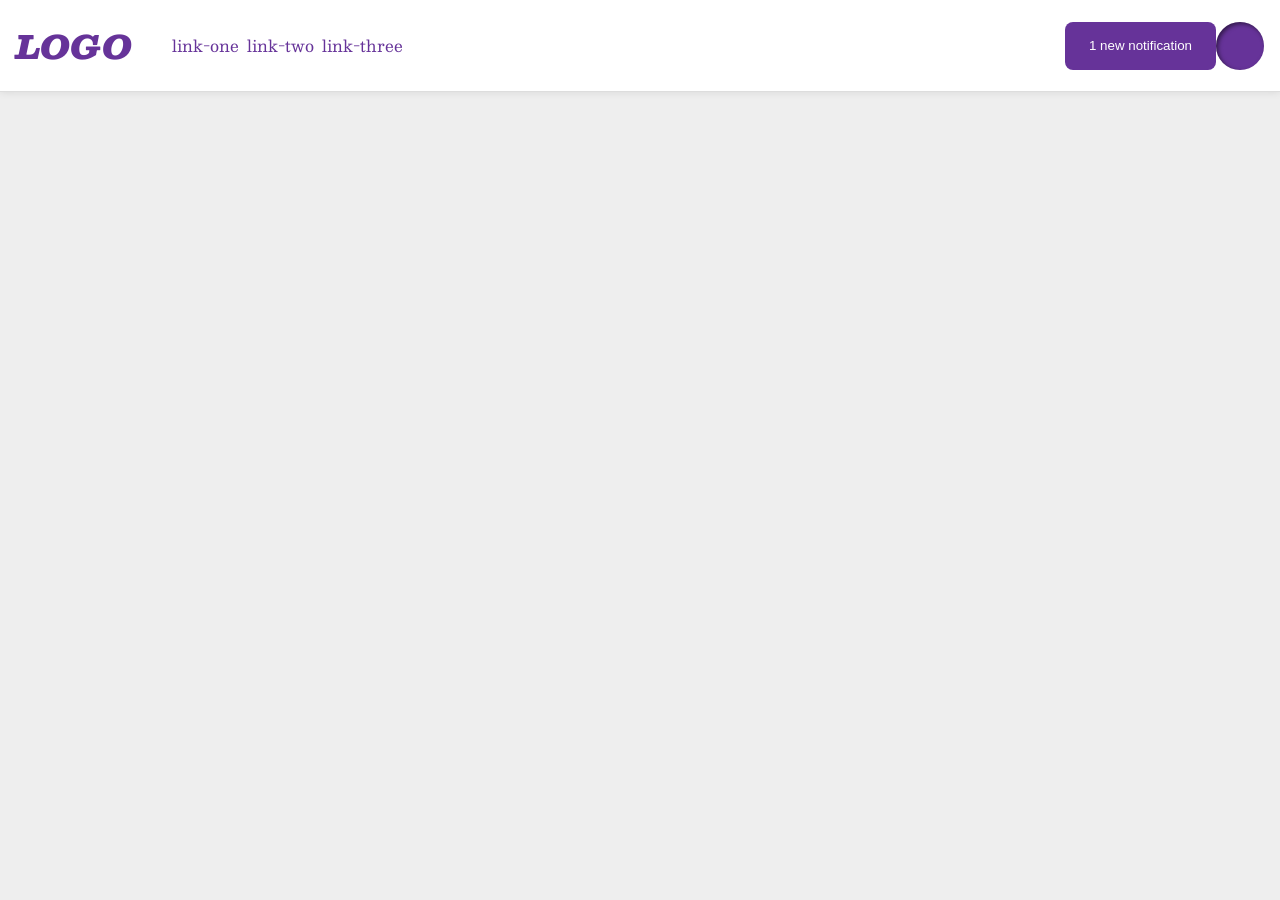
<file: foundations/flex/03-flex-header-2/index.html>
<!DOCTYPE html>
<html lang="en">
  <head>
    <meta charset="UTF-8">
    <meta http-equiv="X-UA-Compatible" content="IE=edge">
    <meta name="viewport" content="width=device-width, initial-scale=1.0">
    <title>Flex Header 2</title>
    <link rel="stylesheet" href="style.css">
  </head>
  <body>
    <div class="header">
      <div class="logo">
        LOGO
      </div>
      <ul class="links">
        <li><a href="https://google.com">link-one</a></li>
        <li><a href="https://google.com">link-two</a></li>
        <li><a href="https://google.com">link-three</a></li>
      </ul>

      <div class="left-nav">
        <button class="notifications">
          1 new notification
        </button>
        <div class="profile-image"></div>
      </div>
    </div>
    </body>
</html>
</file>
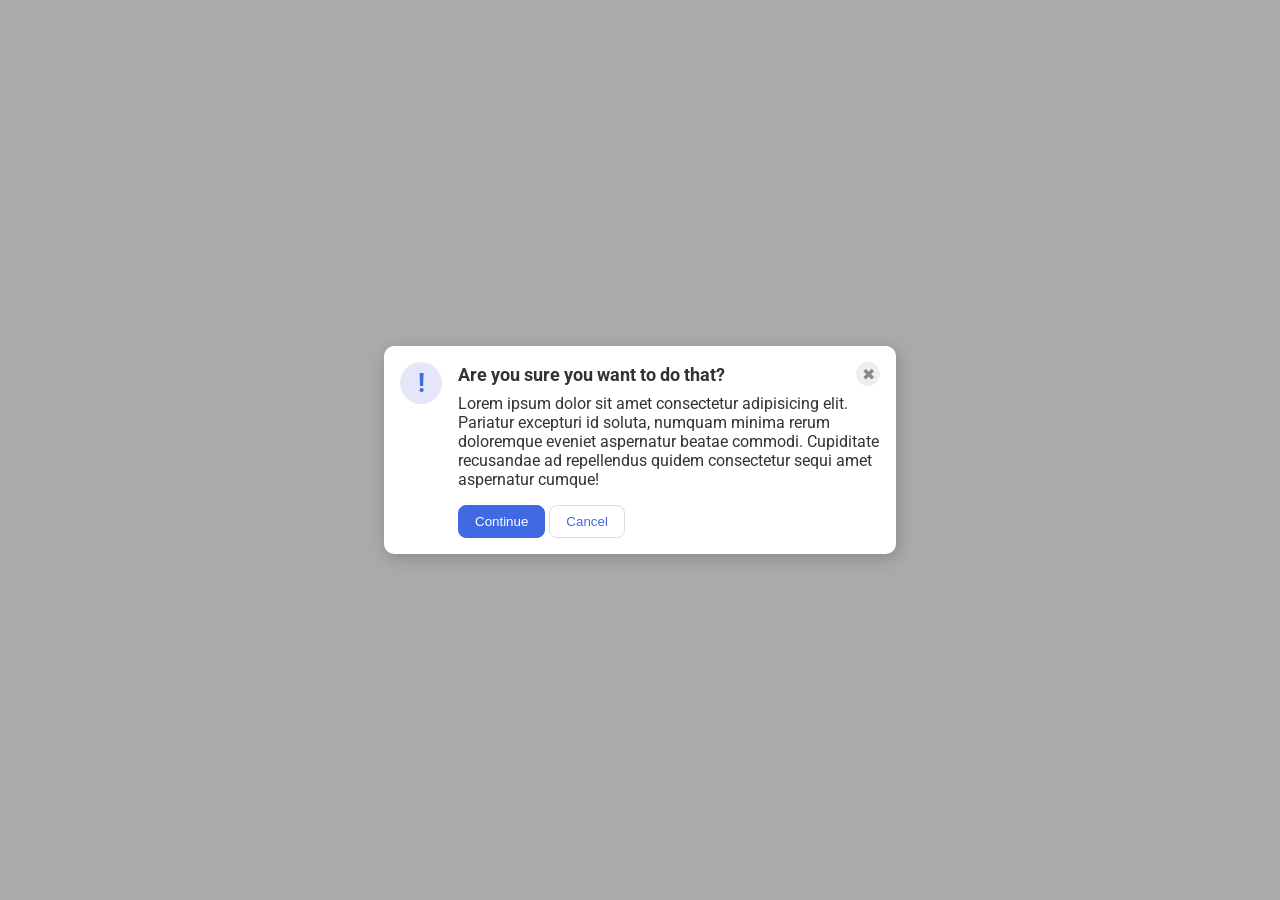
<file: foundations/flex/05-flex-modal/index.html>
<!DOCTYPE html>
<html lang="en">
  <head>
    <meta charset="UTF-8">
    <meta http-equiv="X-UA-Compatible" content="IE=edge">
    <meta name="viewport" content="width=device-width, initial-scale=1.0">
    <link rel="stylesheet" href="style.css">
    <title>Modal</title>
  </head>
  <body>
    <div class="modal">
      <div class="icon">!</div>
      <div class="right">
        <div class="header">Are you sure you want to do that?
          <button class="close-button">✖</button>
        </div>
        
        <div class="text">Lorem ipsum dolor sit amet consectetur adipisicing elit. Pariatur excepturi id soluta, numquam
          minima rerum doloremque eveniet aspernatur beatae commodi. Cupiditate recusandae ad repellendus quidem
          consectetur
          sequi amet aspernatur cumque!</div>
        <button class="continue">Continue</button>
        <button class="cancel">Cancel</button>
      </div>
    </div>
  </body>
</html>
</file>
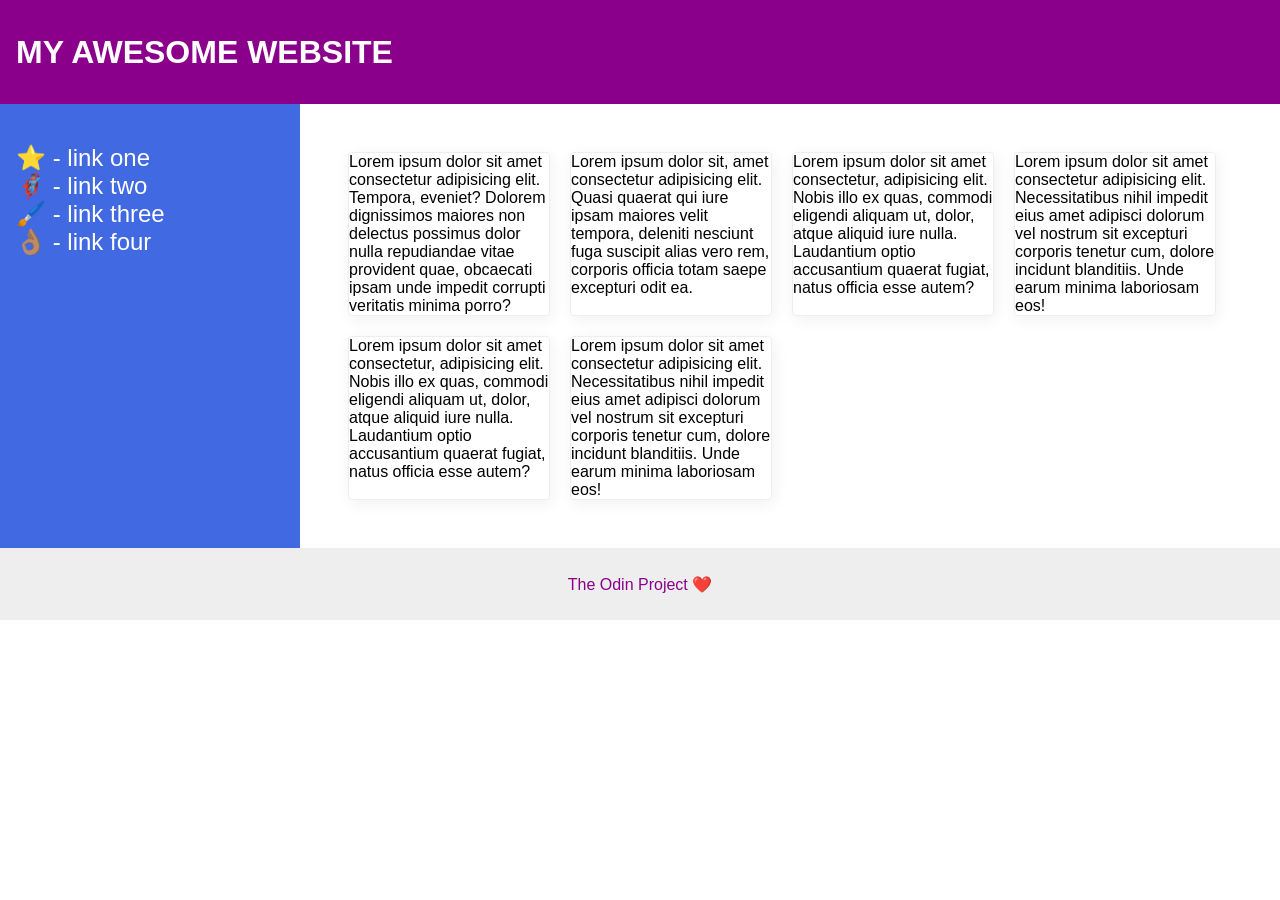
<file: foundations/flex/07-flex-layout-2/index.html>
<!DOCTYPE html>
<html lang="en">
  <head>
    <meta charset="UTF-8">
    <meta http-equiv="X-UA-Compatible" content="IE=edge">
    <meta name="viewport" content="width=device-width, initial-scale=1.0">
    <title>The Holy Grail</title>
    <link rel="stylesheet" href="style.css">
  </head>
  <body>
    <div class="header">
      MY AWESOME WEBSITE
    </div>
    
    <div class="middle-section">
      <div class="sidebar">
        <ul>
          <li><a href="#">⭐ - link one</a></li>
          <li><a href="#">🦸🏽‍♂️ - link two</a></li>
          <li><a href="#">🖌️ - link three</a></li>
          <li><a href="#">👌🏽 - link four</a></li>
        </ul>
      </div>

      <div class="card-block"> 
        <div class="card">Lorem ipsum dolor sit amet consectetur adipisicing elit. Tempora, eveniet? Dolorem dignissimos maiores non delectus possimus dolor nulla repudiandae vitae provident quae, obcaecati ipsam unde impedit corrupti veritatis minima porro?</div>
        <div class="card">Lorem ipsum dolor sit, amet consectetur adipisicing elit. Quasi quaerat qui iure ipsam maiores velit tempora, deleniti nesciunt fuga suscipit alias vero rem, corporis officia totam saepe excepturi odit ea.</div>
        <div class="card">Lorem ipsum dolor sit amet consectetur, adipisicing elit. Nobis illo ex quas, commodi eligendi aliquam ut, dolor, atque aliquid iure nulla. Laudantium optio accusantium quaerat fugiat, natus officia esse autem?</div>
        <div class="card">Lorem ipsum dolor sit amet consectetur adipisicing elit. Necessitatibus nihil impedit eius amet adipisci dolorum vel nostrum sit excepturi corporis tenetur cum, dolore incidunt blanditiis. Unde earum minima laboriosam eos!</div>
        <div class="card">Lorem ipsum dolor sit amet consectetur, adipisicing elit. Nobis illo ex quas, commodi eligendi aliquam ut, dolor, atque aliquid iure nulla. Laudantium optio accusantium quaerat fugiat, natus officia esse autem?</div>
        <div class="card">Lorem ipsum dolor sit amet consectetur adipisicing elit. Necessitatibus nihil impedit eius amet adipisci dolorum vel nostrum sit excepturi corporis tenetur cum, dolore incidunt blanditiis. Unde earum minima laboriosam eos!</div>
      </div>
    </div>

    <div class="footer">
      The Odin Project ❤️
    </div>
  </body>
</html>
</file>
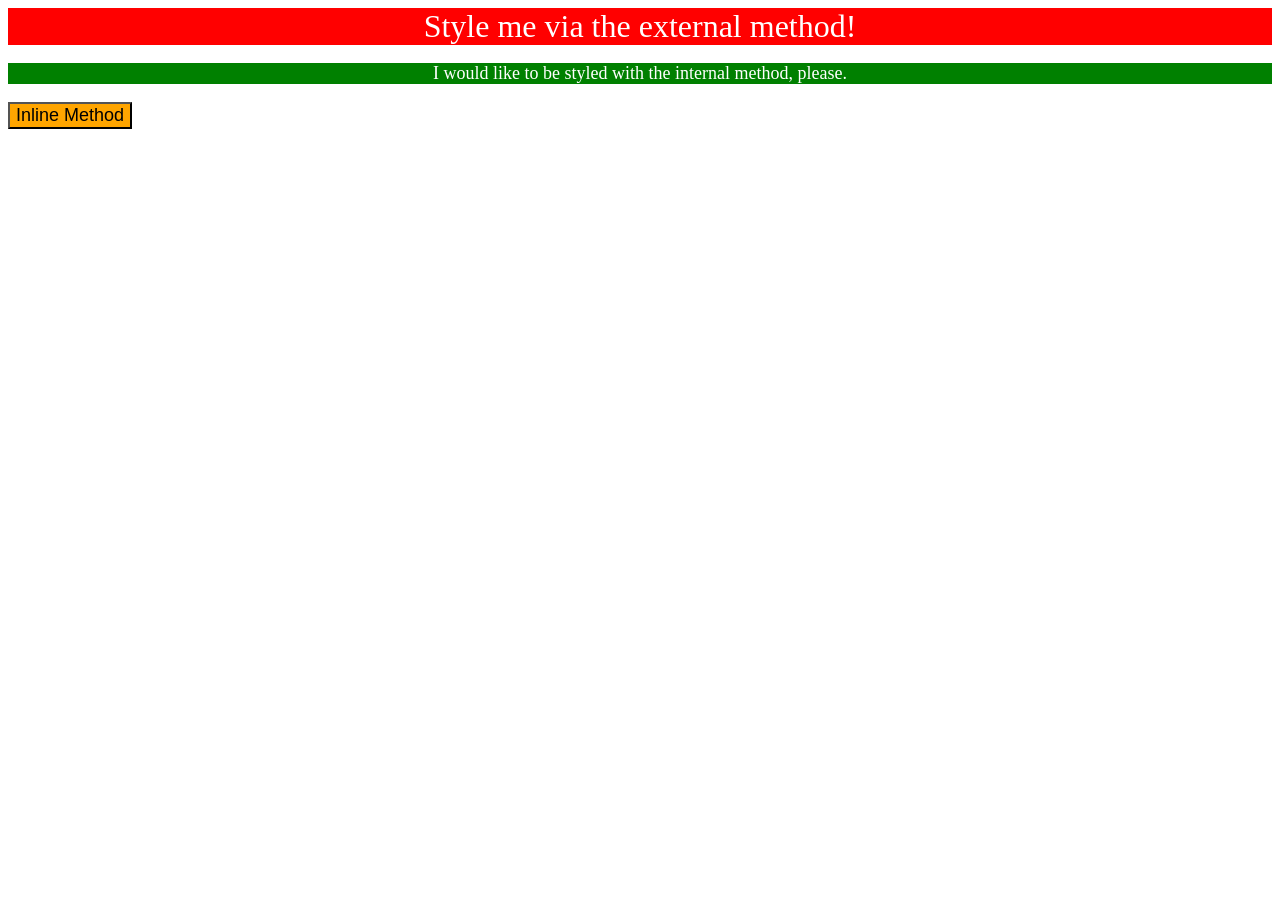
<file: foundations/intro-to-css/01-css-methods/index.html>
<!DOCTYPE html>
<html lang="en">
  <head>
    <meta charset="UTF-8">
    <meta http-equiv="X-UA-Compatible" content="IE=edge">
    <meta name="viewport" content="width=device-width, initial-scale=1.0">
    <title>Methods for Adding CSS</title>
    <link rel="stylesheet" href="stylesheet.css">
    <style>
      p{background-color: green;
        color: white;
        text-align: center;
        font-size: 18px;
      }
    </style>
  </head>
  <body>
    <div>Style me via the external method!</div>
    <p>I would like to be styled with the internal method, please.</p>
    <button style="background-color: orange; font-size: 18px;">Inline Method</button>
  </body>
</html>
</file>
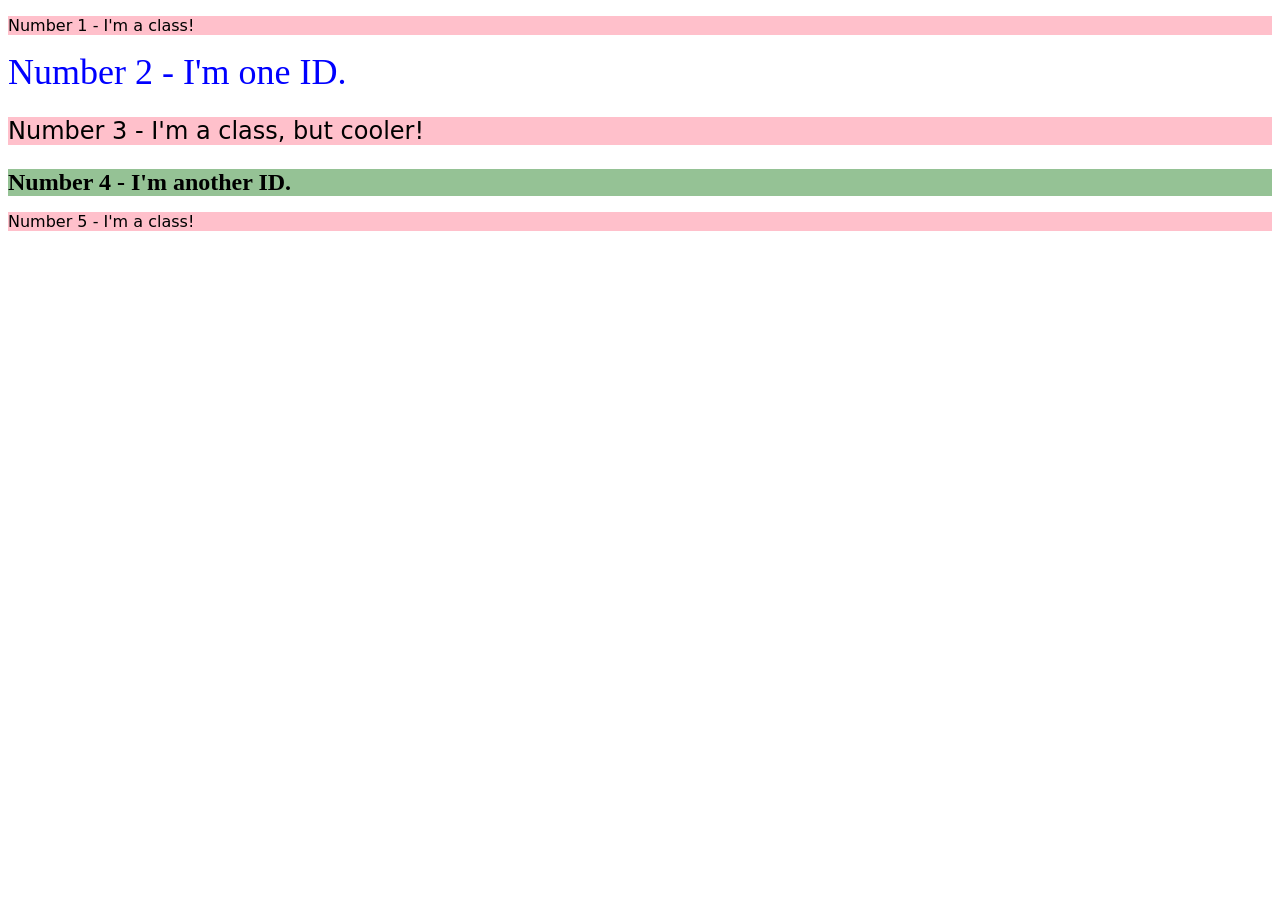
<file: foundations/intro-to-css/02-class-id-selectors/index.html>
<!DOCTYPE html>
<html lang="en">
  <head>
    <meta charset="UTF-8">
    <meta http-equiv="X-UA-Compatible" content="IE=edge">
    <meta name="viewport" content="width=device-width, initial-scale=1.0">
    <title>Class and ID Selectors</title>
    <link rel="stylesheet" href="style.css">
  </head>
  <body>
    <p class="class_num1">Number 1 - I'm a class!</p>
    <div id="id_num2">Number 2 - I'm one ID.</div>
    <p class="class_num3">Number 3 - I'm a class, but cooler!</p>
    <div id="id_num4">Number 4 - I'm another ID.</div>
    <p class="class_num5">Number 5 - I'm a class!</p>
  </body>
</html>
</file>
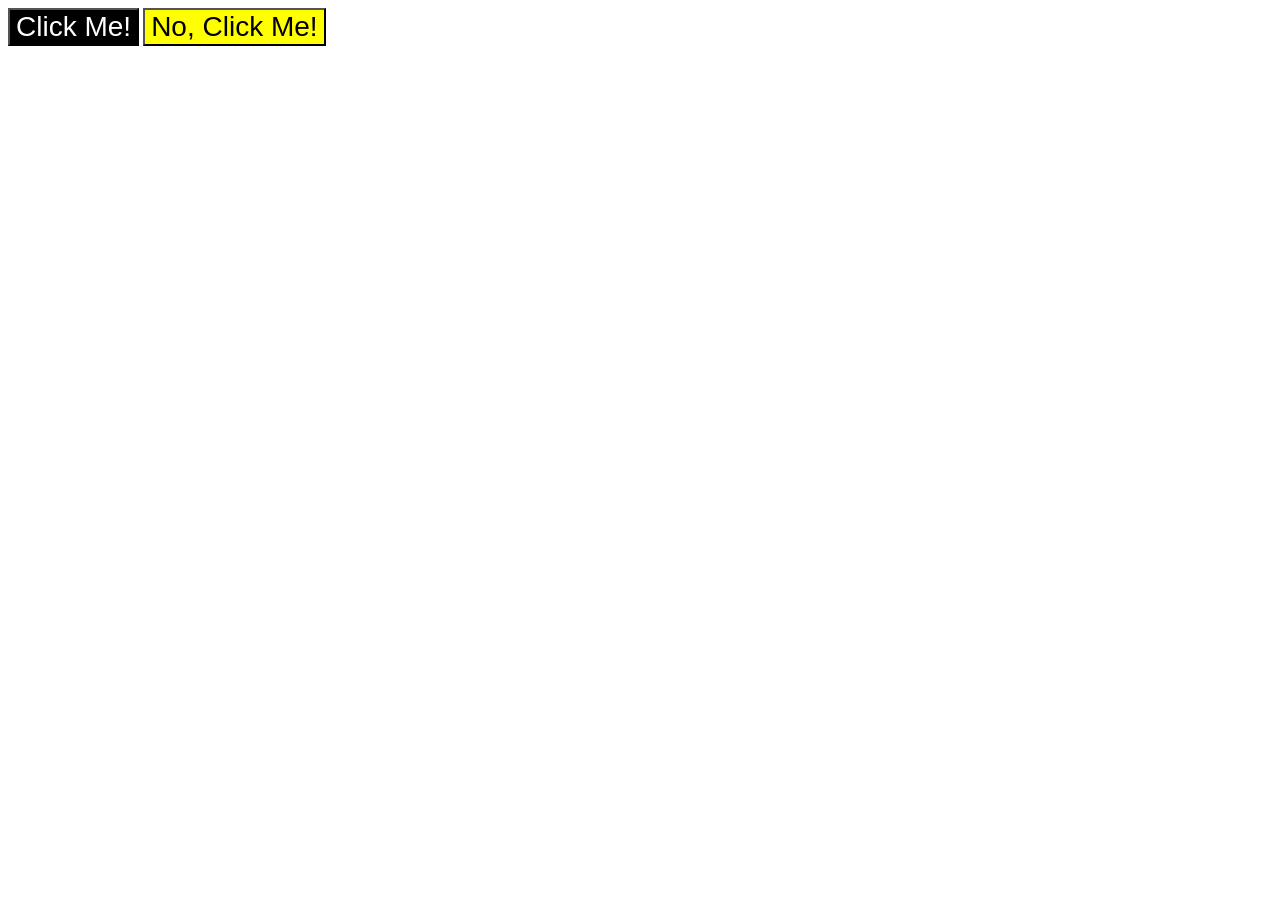
<file: foundations/intro-to-css/03-grouping-selectors/index.html>
<!DOCTYPE html>
<html lang="en">
  <head>
    <meta charset="UTF-8">
    <meta http-equiv="X-UA-Compatible" content="IE=edge">
    <meta name="viewport" content="width=device-width, initial-scale=1.0">
    <title>Grouping Selectors</title>
    <link rel="stylesheet" href="style.css">
  </head>
  <body>
    <button class="btn--click">Click Me!</button>
    <button class="btn--noclick">No, Click Me!</button>
  </body>
</html>
</file>
<file: foundations/flex/03-flex-header-2/style.css>
/* this is some magical font-importing.  
you'll learn about it later. */
@import url('https://fonts.googleapis.com/css2?family=Besley:ital,wght@0,400;1,900&display=swap');

body {
  margin: 0;
  background: #eee;
  font-family: Besley, serif;
}

.header {
  background: white;
  border-bottom: 1px solid #ddd;
  box-shadow: 0 0 8px rgba(0,0,0,.1);
}

.profile-image {
  background: rebeccapurple;
  box-shadow: inset 2px 2px 4px rgba(0,0,0,.5);
  border-radius: 50%;
  width: 48px;
  height: 48px;
}

.logo {
  color: rebeccapurple;
  font-size: 32px;
  font-weight: 900;
  font-style: italic;
}

button {
  border: none;
  border-radius: 8px;
  background: rebeccapurple;
  color: white;
  padding: 8px 24px;
}

a {
  /* this removes the line under our links */
  text-decoration: none;
  color: rebeccapurple;
}

ul {
  list-style-type: none;
}

/* Solutions */
.header {
  display: flex;
  padding: 1rem;
  align-items: center;
}

ul {
  display: flex;
  justify-content: space-between;
  gap: 8px;
}

.left-nav{
  display: flex;
  margin-left: auto;
}
</file>
<file: foundations/flex/05-flex-modal/style.css>
@import url('https://fonts.googleapis.com/css2?family=Roboto:wght@400;700&display=swap');

html, body {
  height: 100%;
}

body {
  font-family: Roboto, sans-serif;
  margin: 0;
  background: #aaa;
  color: #333;
  /* I'll give you this one for free lol */
  display: flex;
  align-items: center;
  justify-content: center;
}

.modal {
  background: white;
  width: 480px;
  border-radius: 10px;
  box-shadow: 2px 4px 16px rgba(0,0,0,.2);
}

.icon {
  color: royalblue;
  font-size: 26px;
  font-weight: 700;
  background: lavender;
  width: 42px;
  height: 42px;
  border-radius: 50%;
  display: flex;
  align-items: center;
  justify-content: center;
}

.close-button {
  background: #eee;
  border-radius: 50%;
  color: #888;
  font-weight: 400;
  font-size: 16px;
  height: 24px;
  width: 24px;
  display: flex;
  align-items: center;
  justify-content: center;
  border: 1px solid #eee;
  padding: 0;
}

button {
  cursor: pointer;
  padding: 8px 16px;
  border-radius: 8px;
}

button.continue {
  background: royalblue;
  border: 1px solid royalblue;
  color: white;
}

button.cancel {
  background: white;
  border: 1px solid #ddd;
  color: royalblue;
}

/* Solutions */
.icon {
  flex-shrink: 0; /*this one gave trouble */
}
.modal {
  display: flex;
  padding: 16px;
  gap:16px;
}

.header {
  display: flex;
  align-items: center;
  justify-content: space-between;
  font-size: 18px;
  font-weight: 700;
  margin-bottom: 8px;
}

.text {
  margin-bottom:16px;
}
</file>
<file: foundations/flex/07-flex-layout-2/style.css>
body {
  font-family: -apple-system, BlinkMacSystemFont, 'Segoe UI', Roboto, Oxygen, Ubuntu, Cantarell, 'Open Sans', 'Helvetica Neue', sans-serif;
  margin: 0;
  min-height: 100vh;
}

.header {
  height: 72px;
  background: darkmagenta;
  color: white;
}

.footer {
  height: 72px;
  background: #eee;
  color: darkmagenta;
}

.sidebar {
  width: 300px;
  background: royalblue;
  box-sizing: border-box;
}

.card {
  border: 1px solid #eee;
  box-shadow: 2px 4px 16px rgba(0,0,0,.06);
  border-radius: 4px;
}

/* solutions */
.header{
  font-size: 32px;
  font-weight: 900;
  align-content: center;
  padding: 16px;
}

.sidebar {
  flex-shrink: 0;
  font-size: 24px;
  padding: 16px;
}

.sidebar ul {
  list-style: none;
  padding: 0;

}

.sidebar ul a {
  text-decoration: none;
  color: white;
  flex-shrink: 0;
}

.middle-section {
  display: flex;
}

.card-block {
  display: flex;
  padding: 48px;
  flex-wrap: wrap;
  gap: 20px;
}

.card{
  flex-basis: 200px;
}

.footer {
  text-align: center;
  align-content: center;
}
</file>
<file: foundations/intro-to-css/01-css-methods/stylesheet.css>
div {
    background-color: red;
    font-size: 32px;
    color: white;
    text-align: center;
    
}
</file>
<file: foundations/intro-to-css/02-class-id-selectors/style.css>
/* Add CSS Styling */

.class_num1, .class_num3, .class_num5{
    background-color: pink;
    font-family: Verdana,DejaVu Sans,sans-serif;
}

#id_num2{
    color: blue;
    font-size: 36px;
}

.class_num3{
    font-size: 24px;
}

#id_num4{
    background-color: rgb(149, 194, 149);
    font-size: 24px;
    font-weight: bold;
}
</file>
<file: foundations/intro-to-css/03-grouping-selectors/style.css>
/* Add CSS Styling */
.btn--click{
    background-color: black;
    color: white;
}
.btn--noclick {
    background-color: yellow;
}
.btn--click, .btn--noclick{
    font-size: 28px;
    font-family: Helvetica, "Times New Roman", sans-serif;
}
</file>
